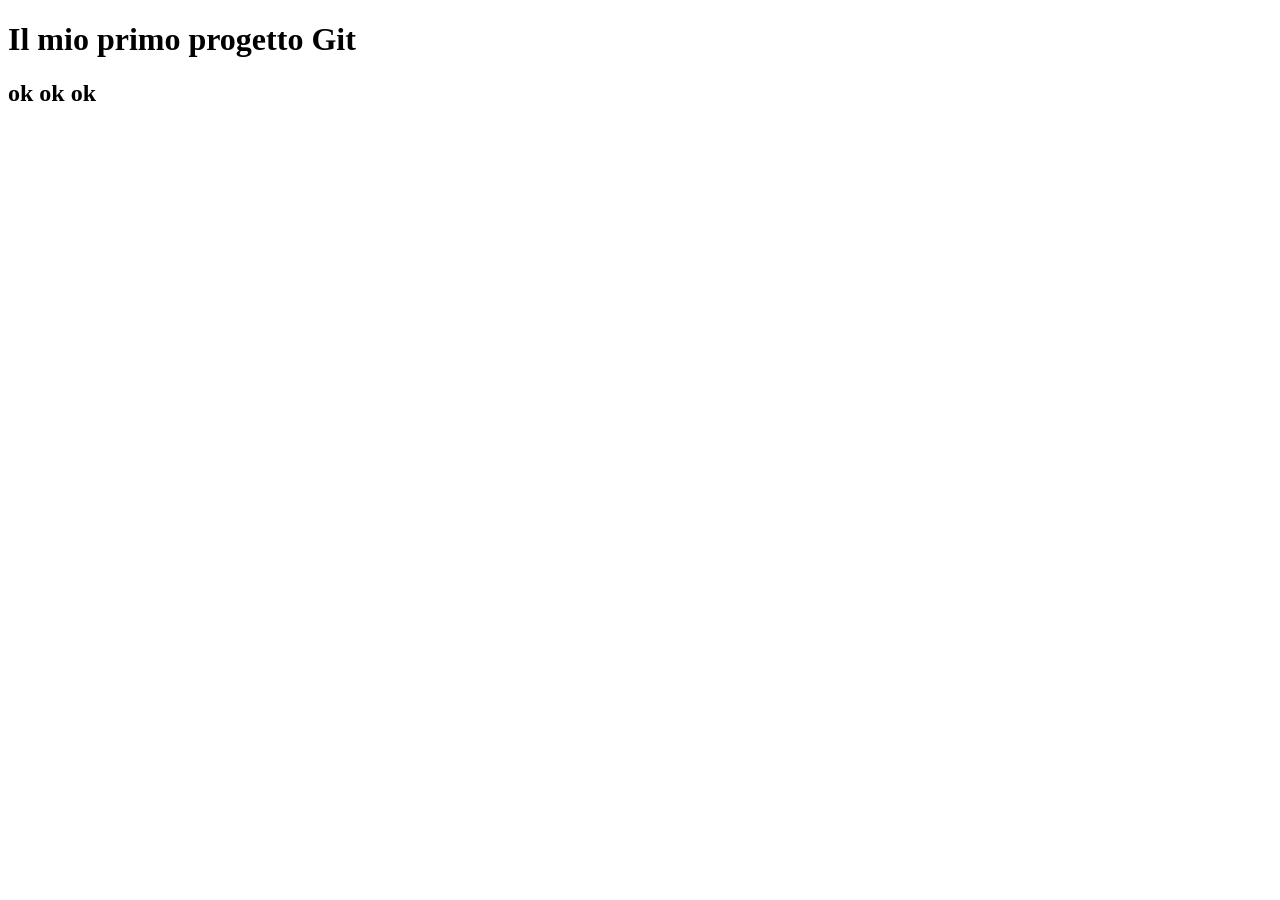
<file: prova.html>
<!DOCTYPE html>
<html lang="it">
<head>
  <meta charset="UTF-8">
  <meta name="viewport" content="width=device-width, initial-scale=1.0">
  <title>Progetto Git</title>
</head>
<body>
  <header>
    <h1>Il mio primo progetto Git</h1>
  </header>
  <h2>ok ok ok</h2>
</body>
</html>
</file>
